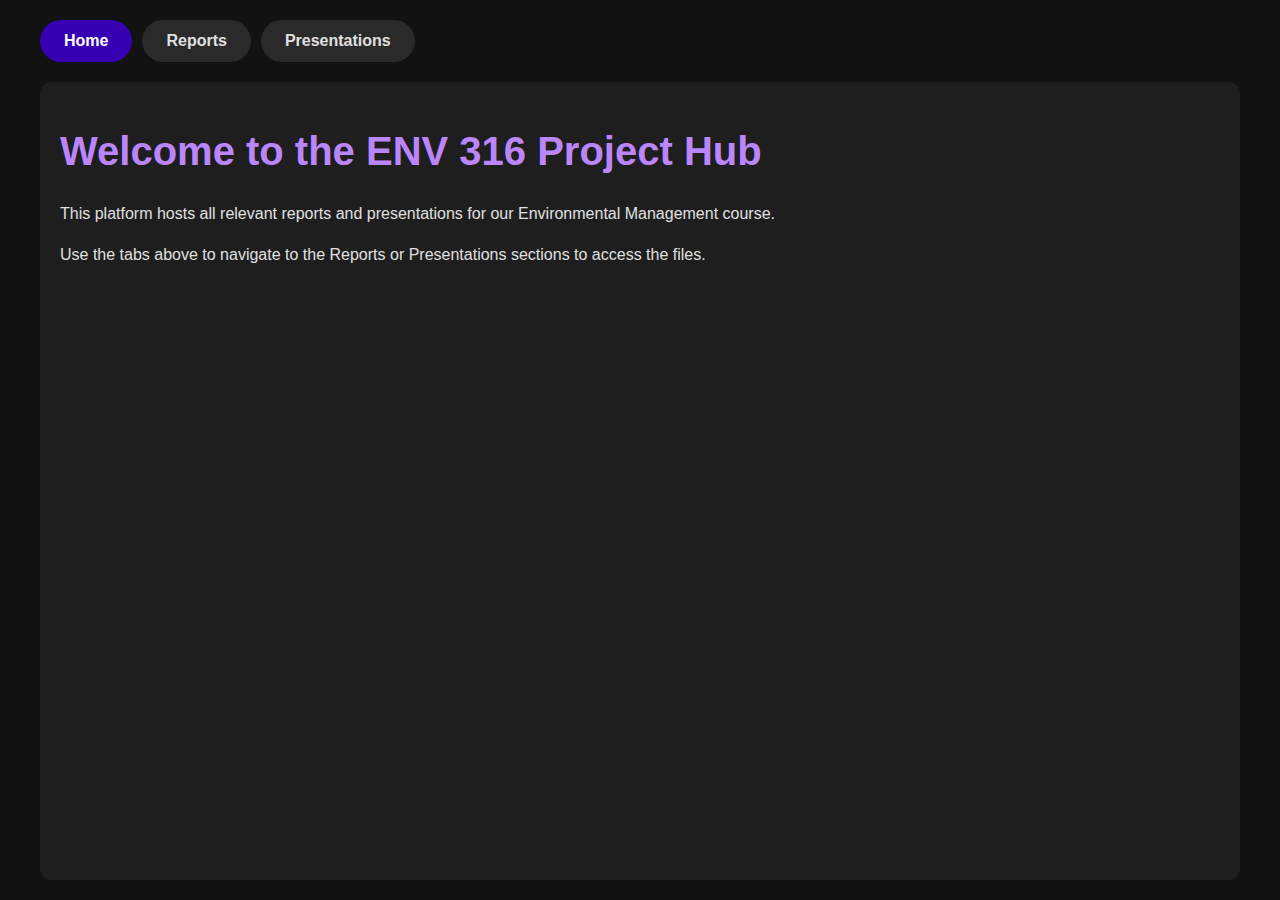
<file: index.html>
<!DOCTYPE html>
<html lang="en">
<head>
    <meta charset="UTF-8">
    <meta name="viewport" content="width=device-width, initial-scale=1.0">
    <title>ENV 316 Project - Report and Presentation Hub</title>
    <link rel="stylesheet" href="styles.css">
</head>
<body>
    <div class="background"></div>
    <div class="container">
        <div class="tabs-container">
            <div class="tabs">
                <div class="tab active" data-tab="1">Home</div>
                <div class="tab" data-tab="2">Reports</div>
                <div class="tab" data-tab="3">Presentations</div>
            </div>
        </div>
        <div class="content">
            <div id="content-1" class="card active">
                <div class="card-content">
                    <h1>Welcome to the ENV 316 Project Hub</h1>
                    <p>This platform hosts all relevant reports and presentations for our Environmental Management course.</p>
                    <p>Use the tabs above to navigate to the Reports or Presentations sections to access the files.</p>
                </div>
            </div>
            <div id="content-2" class="card">
                <div class="card-content">
                    <h1>Reports</h1>
                    <p>Below is a collection of report(s) available for download:</p>
                    <ul class="file-list" id="report-list"></ul>
                </div>
            </div>
            <div id="content-3" class="card">
                <div class="card-content">
                    <h1>Presentations</h1>
                    <p>Explore the presentation(s) related to our project:</p>
                    <p>Currently Empty</p>
                    <ul class="file-list" id="presentation-list"></ul>
                </div>
            </div>
        </div>
    </div>

    <script src="script.js"></script>
</body>
</html>
</file>
<file: styles.css>
body, html {
    margin: 0;
    padding: 0;
    font-family: Arial, sans-serif;
    height: 100%;
    background-color: #121212;
    color: #e0e0e0;
}

.background {
    position: fixed;
    top: 0;
    left: 0;
    width: 100%;
    height: 100%;
    z-index: -1;
    background-image: 
        linear-gradient(rgba(255, 255, 255, 0.05) 1px, transparent 1px),
        linear-gradient(90deg, rgba(255, 255, 255, 0.05) 1px, transparent 1px),
        radial-gradient(circle, rgba(255, 255, 255, 0.075) 2px, transparent 2px);
    background-size: 20px 20px, 20px 20px, 40px 40px;
}

.container {
    max-width: 1200px;
    margin: 0 auto;
    padding: 20px;
    display: flex;
    flex-direction: column;
    height: calc(100vh - 40px);
}

header {
    text-align: center;
    margin-bottom: 20px;
}

h1 {
    color: #BB86FC;
    font-size: 2.5em;
}

h2 {
    color: #BB86FC;
    margin-top: 0;
}

.tabs-container {
    margin-bottom: 20px;
}

.tabs {
    display: flex;
    gap: 10px;
}

.tab {
    padding: 12px 24px;
    cursor: pointer;
    background-color: #2a2a2a;
    border-radius: 25px;
    transition: all 0.3s ease;
    color: #e0e0e0;
    font-weight: bold;
}

.tab:hover {
    background-color: #3a3a3a;
}

.tab.active {
    background-color: #3700B3;
    color: #ffffff;
}

.content {
    flex-grow: 1;
    position: relative;
    overflow: hidden;
}

.card {
    position: absolute;
    top: 0;
    left: 0;
    width: 100%;
    height: 100%;
    background-color: #1e1e1e;
    border-radius: 12px;
    padding: 20px;
    box-sizing: border-box;
    overflow-y: auto;
    transform-origin: top center;
    transition: transform 0.5s ease, opacity 0.5s ease;
    opacity: 0;
    transform: translateY(20px);
    pointer-events: none;
}

.card.active {
    opacity: 1;
    transform: translateY(0);
    pointer-events: auto;
}

.card-content {
    max-height: 100%;
    overflow-y: auto;
}

p {
    line-height: 1.6;
}

.file-list {
    list-style-type: none;
    padding: 0;
}

.file-list li {
    background-color: #2a2a2a;
    margin-bottom: 10px;
    padding: 15px;
    border-radius: 8px;
    cursor: pointer;
    transition: background-color 0.3s ease;
}

.file-list li:hover {
    background-color: #3a3a3a;
}

.file-icon {
    margin-right: 10px;
}
</file>
